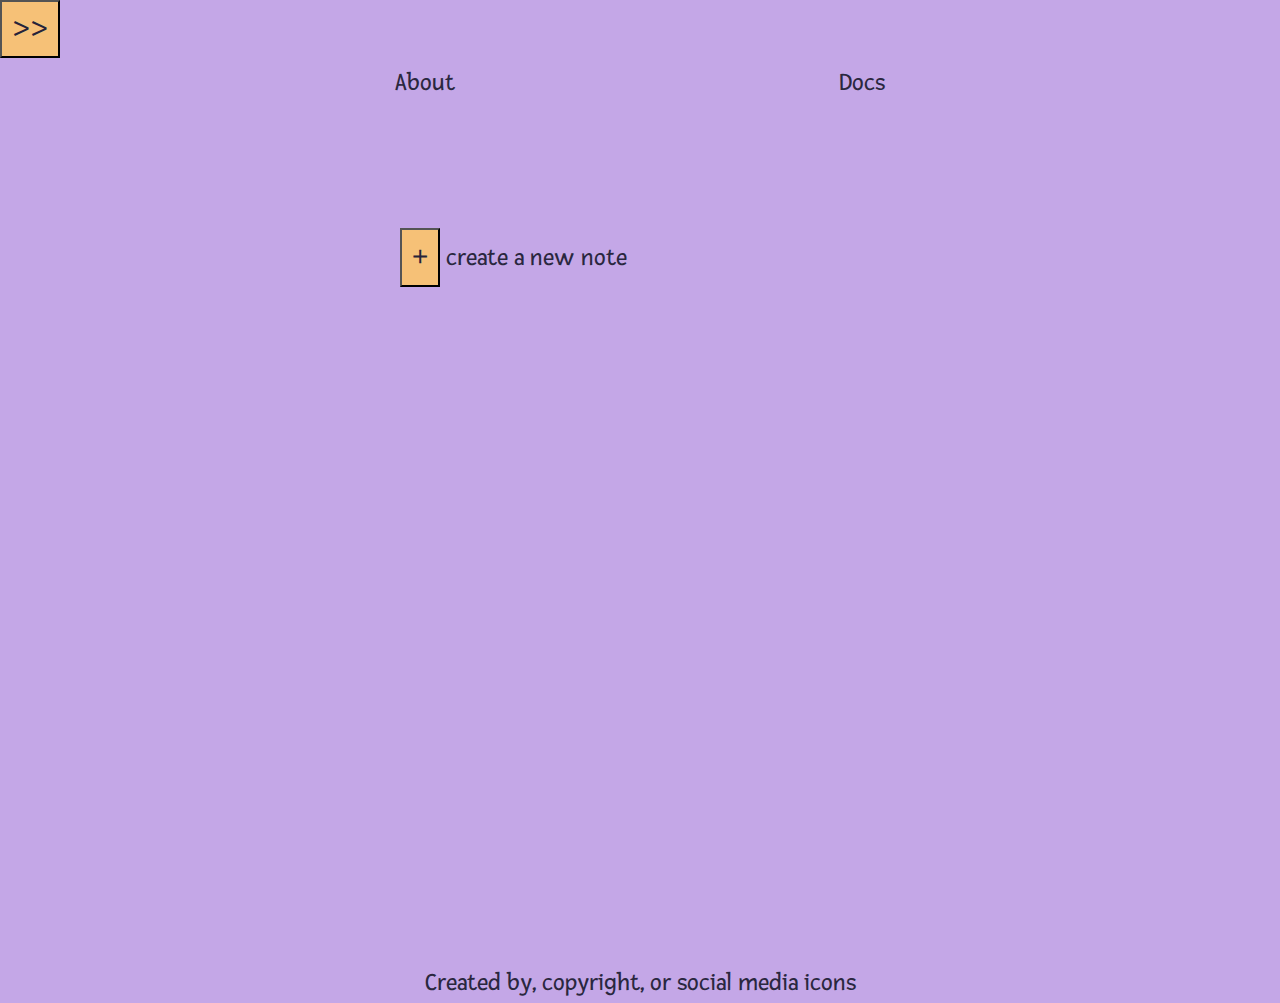
<file: index.html>
<!DOCTYPE html>
<html lang="en">
<html>
<head>
<meta charset="UTF-8">
<meta name="viewport" content="width=device-width, initial-scale=1.0">
<link rel="stylesheet" href="./CSS/styles.css" />
<link rel="preconnect" href="https://fonts.gstatic.com">
<link href="https://fonts.googleapis.com/css2?family=Fresca&display=swap" rel="stylesheet">

<style>
.container  {
    font-family: 'Fresca', sans-serif;
}

.slide  {
    font-family: 'Fresca', sans-serif;
}
</style>

<body>
<button class="slide" type="button">
 >>
</button>
<div class="container">

<div class="header">
<a href="">About</a>
<a href="">Docs</a>
</div>

<div class ="content">
<button class="slide" type="button">
+
</button>
create a new note
</div>

<div class="footer">
Created by, copyright, or social media icons
</div>

</div> 
</body>
</head>
</html>
</file>
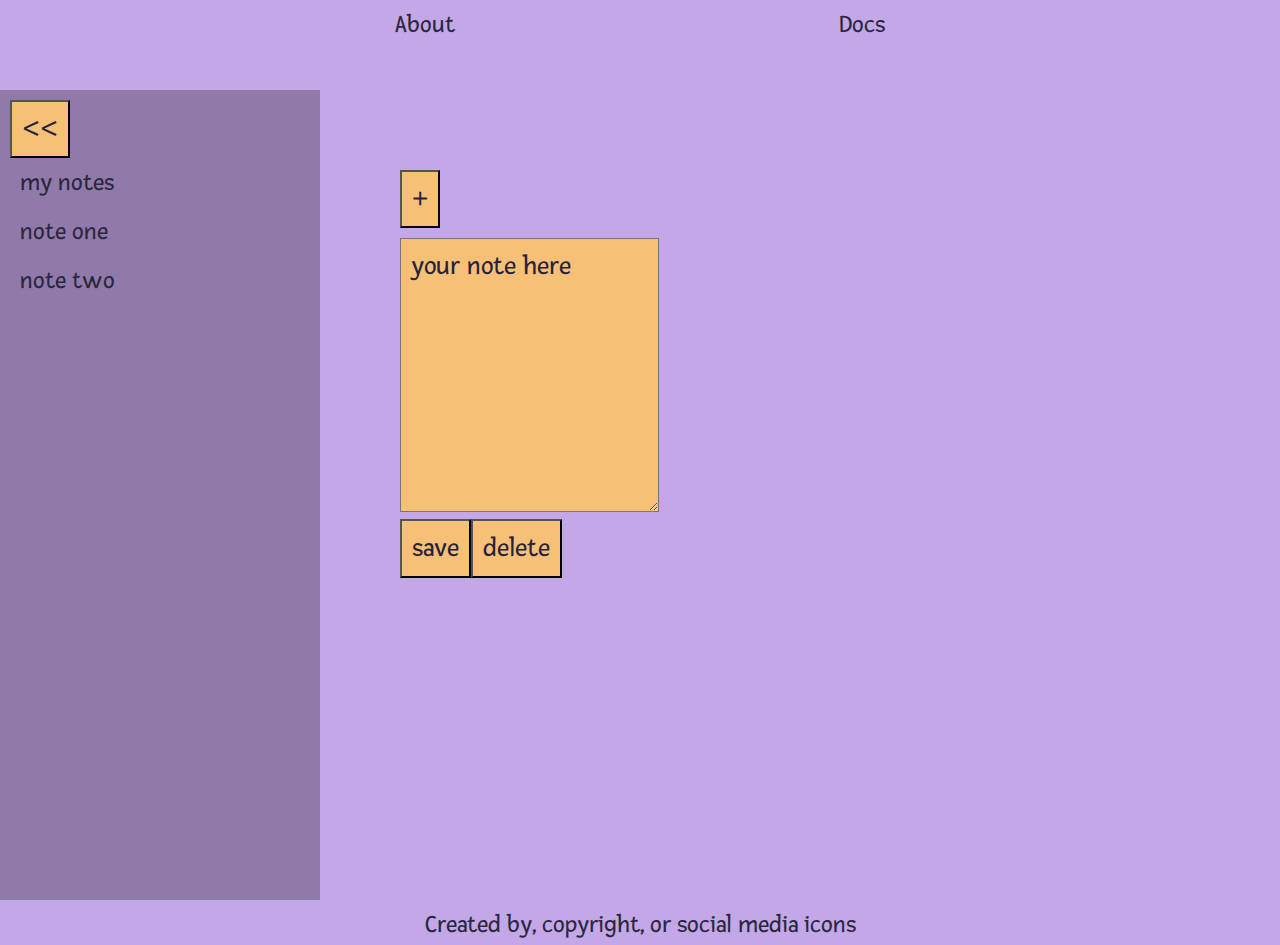
<file: note.html>
<!DOCTYPE html>
<html lang="en">
<html>
<head>
<meta charset="UTF-8">
<meta name="viewport" content="width=device-width, initial-scale=1.0">
<link rel="stylesheet" href="./CSS/styles.css" />
<link rel="preconnect" href="https://fonts.gstatic.com">
<link href="https://fonts.googleapis.com/css2?family=Fresca&display=swap" rel="stylesheet">

<style>
.container  {
    font-family: 'Fresca', sans-serif;
}

.slide  {
    font-family: 'Fresca', sans-serif;
}
</style>

<body>
<div class="container">

<div class="header">
<a href="">About</a>
<a href="">Docs</a>
</div>

<div class="sidebar">
<button class="slide" type="button">
<<
</button>
<ul>
<li>my notes</li>
<li>note one</li>
<li>note two</li>
</ul>
</div>

<div class ="content">
<label for="note">
<button class="slide" type="button">
+
</button>
</label>
<textarea id="note" name="note" rows="5" cols="20" class="slide">
your note here
</textarea>
<label for="note">
<button class="slide" type="button">
save  
</button>
<button class="slide" type="button">
delete
</button>
</div>
</label>

<div class="footer">
Created by, copyright, or social media icons
</div>

</div> 
</body>
</head>
</html>
</file>
<file: CSS/styles.css>
* {
margin: 0;
padding: 0px;
background-color: #c4a7e7;
}

.container {
font-size: 22px;
color: #2a273f;
display: grid;
grid-template-columns: repeat(12, 1fr);
grid-template-rows: 10vh 90vh 5vh
}

.header {
background-color: #c4a7e7;
padding: 10px;
grid-column: 1 / -1;
box-sizing: border-box;
display: flex;
flex-direction: row;
justify-content: space-evenly;
}

.header a:hover {
color: #f2e9de;
}

.header a {
text-decoration: none;
color: #2a273f;
}

.sidebar {
background-color: #907aa9;
padding: 10px;
height: 100%;
grid-column: 3 / 1;
}

.sidebar ul li {
background-color: #907aa9;
padding: 10px;
height: 100%;
grid-column: 3 / 1;
list-style: none;
}

.content {
background-color: #c4a7e7;
padding: 80px;
grid-column: 3/ -1;
}

.footer {
background-color: #c4a7e7;
padding: 10px;
grid-column: 1 / -1;
box-sizing: border-box;
display: flex;
flex-direction: row;
justify-content: space-evenly;
}

.slide {
line-height: 2;
padding: 0 10px;
font-size: 1.4rem;
color: #26233a;
background-color: #9ccfd8;
}

label {
display: flex;
flex-direction: row;
margin-bottom: 10px;
}


/* media query for desktop*/
@media screen and (min-width: 1025px) {
.container {
font-size: 25px;
color: #2a273f;
display: grid;
grid-template-columns: repeat(8, 2fr);
grid-template-rows: 10vh 90vh 5vh
    }

.slide {
line-height: 2;
padding: 0 10px;
font-size: 1.7rem;
color: #26233a;
background-color: #f6c177;
    }
}


/* media query for mobile devices */
@media screen and (min-width: 320px) and (max-width: 767px) {
.container {
font-size: 18px;
color: #2a273f;
display: grid;
grid-template-columns: repeat(11, 1fr);
grid-template-rows: 10vh 90vh 5vh
    }

.slide {
line-height: 2;
padding: 0 10px;
font-size: 1.1rem;
color: #26233a;
background-color: #eb6f92;
    }
}
</file>
